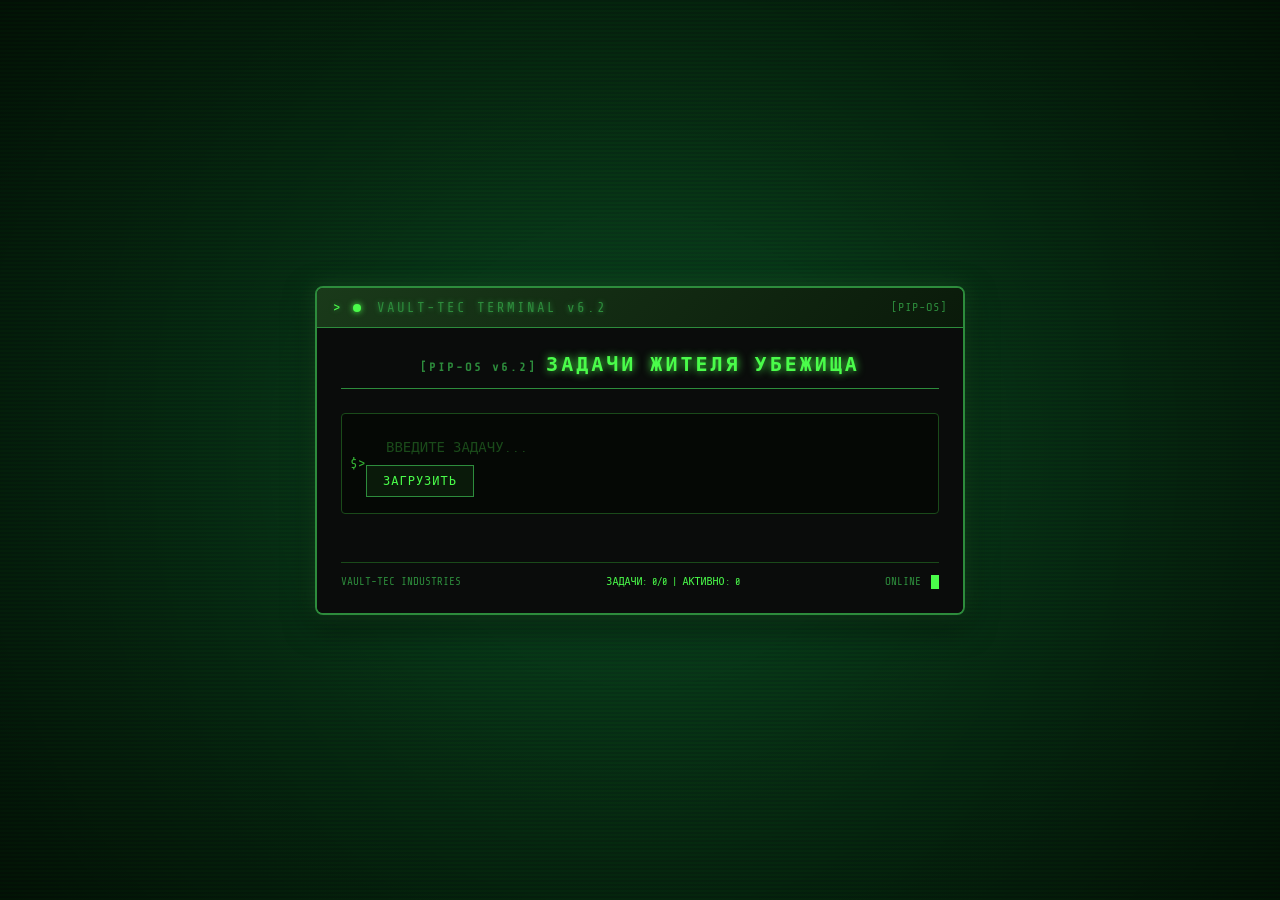
<file: lab_3-FallOut_ToDo/JQuery.html>
<!DOCTYPE html>
<html>
  <head>
    <title>Список задач - Vault-Tec Terminal (jQuery)</title>
    <style>
      @import url('https://fonts.googleapis.com/css2?family=Share+Tech+Mono&display=swap');

      * {
        margin: 0;
        padding: 0;
        box-sizing: border-box;
      }

      body {
        font-family: 'Share Tech Mono', 'Courier New', monospace;
        background: radial-gradient(ellipse at center, #0a3f1f 0%, #051a0a 100%);
        min-height: 100vh;
        display: flex;
        justify-content: center;
        align-items: center;
        padding: 20px;
        position: relative;
      }

      body::before {
        content: "";
        position: fixed;
        top: 0;
        left: 0;
        width: 100%;
        height: 100%;
        background: repeating-linear-gradient(
          0deg,
          rgba(0, 255, 0, 0.03) 0px,
          rgba(0, 255, 0, 0.03) 2px,
          transparent 2px,
          transparent 4px
        );
        pointer-events: none;
        z-index: 1;
      }

      body::after {
        content: "";
        position: fixed;
        top: 0;
        left: 0;
        width: 100%;
        height: 100%;
        background: radial-gradient(circle at center, transparent 30%, rgba(0,0,0,0.4) 100%);
        pointer-events: none;
        z-index: 1;
      }

      .box {
        background: #0a0c0b;
        border: 2px solid #2d8c3c;
        border-radius: 8px;
        box-shadow: 
          0 0 20px rgba(45, 140, 60, 0.3),
          inset 0 0 10px rgba(45, 140, 60, 0.1),
          0 10px 30px rgba(0,0,0,0.5);
        width: 650px;
        max-width: 100%;
        position: relative;
        z-index: 2;
      }

      .top {
        background: linear-gradient(135deg, #1a3a1a 0%, #0a1a0a 100%);
        padding: 12px 16px;
        border-bottom: 1px solid #2d8c3c;
        display: flex;
        justify-content: space-between;
        align-items: center;
        border-radius: 6px 6px 0 0;
      }

      .title {
        color: #2d8c3c;
        font-size: 14px;
        letter-spacing: 2px;
        text-shadow: 0 0 5px #2d8c3c;
      }

      .title::before {
        content: "> ";
        color: #4afc4a;
      }

      .badge {
        color: #2d8c3c;
        font-size: 12px;
        letter-spacing: 1px;
      }

      .main {
        padding: 24px;
        background: #0a0c0b;
        border-radius: 0 0 6px 6px;
      }

      h1 {
        color: #4afc4a;
        font-size: 20px;
        margin-bottom: 24px;
        text-align: center;
        letter-spacing: 3px;
        text-shadow: 0 0 8px #4afc4a;
        border-bottom: 1px solid #2d8c3c;
        padding-bottom: 12px;
        font-family: 'Share Tech Mono', monospace;
      }

      h1::before {
        content: "[PIP-OS v6.2] ";
        font-size: 12px;
        color: #2d8c3c;
        text-shadow: none;
      }

      .inputbox {
        margin-bottom: 28px;
        background: #050805;
        padding: 16px;
        border: 1px solid #1a4a1a;
        border-radius: 4px;
        position: relative;
      }

      .inputbox::before {
        content: "$>";
        position: absolute;
        left: 8px;
        top: 50%;
        transform: translateY(-50%);
        color: #4afc4a;
        font-size: 14px;
        opacity: 0.7;
      }

      .inp {
        width: calc(100% - 90px);
        background: transparent;
        border: none;
        color: #4afc4a;
        font-family: 'Share Tech Mono', monospace;
        font-size: 14px;
        padding: 10px 10px 10px 28px;
        outline: none;
      }

      .inp::placeholder {
        color: #1a4a1a;
        font-family: 'Share Tech Mono', monospace;
      }

      .btn {
        background: #0a1a0a;
        border: 1px solid #2d8c3c;
        color: #4afc4a;
        font-family: 'Share Tech Mono', monospace;
        font-size: 12px;
        padding: 8px 16px;
        cursor: pointer;
        transition: all 0.2s;
        letter-spacing: 1px;
        margin-left: 8px;
      }

      .btn:hover {
        background: #1a3a1a;
        box-shadow: 0 0 8px rgba(45, 140, 60, 0.5);
        text-shadow: 0 0 4px #4afc4a;
      }

      .list {
        list-style-type: none;
        margin-top: 8px;
        max-height: 400px;
        overflow-y: auto;
      }

      .list::-webkit-scrollbar {
        width: 8px;
        background: #050805;
      }

      .list::-webkit-scrollbar-track {
        background: #050805;
        border-left: 1px solid #1a4a1a;
      }

      .list::-webkit-scrollbar-thumb {
        background: #2d8c3c;
        border-radius: 4px;
      }

      .item {
        display: flex;
        justify-content: space-between;
        align-items: center;
        padding: 10px 12px;
        margin: 4px 0;
        border-left: 3px solid #2d8c3c;
        background: #050805;
        cursor: pointer;
        transition: all 0.15s;
        font-family: 'Share Tech Mono', monospace;
      }

      .item:hover {
        background: #0a120a;
        border-left-color: #4afc4a;
        box-shadow: inset 0 0 8px rgba(45, 140, 60, 0.2);
      }

      .item.done .text {
        text-decoration: none;
        color: #1a4a1a;
        position: relative;
      }

      .item.done .text::before {
        content: "[COMPLETED] ";
        color: #2d8c3c;
        font-size: 10px;
        letter-spacing: 1px;
      }

      .item.done .text {
        color: #1a6a2a;
        text-decoration: line-through;
        text-decoration-color: #2d8c3c;
      }

      .text {
        flex: 1;
        cursor: pointer;
        color: #4afc4a;
        font-size: 14px;
        letter-spacing: 0.5px;
      }

      .text::before {
        content: "▪ ";
        color: #2d8c3c;
      }

      .buttons {
        display: flex;
        gap: 6px;
      }

      .edit, .del {
        cursor: pointer;
        background: #0a0c0b;
        border: 1px solid #1a4a1a;
        font-size: 14px;
        padding: 4px 8px;
        border-radius: 3px;
        transition: all 0.15s;
        font-family: 'Share Tech Mono', monospace;
      }

      .edit {
        color: #ffd700;
      }

      .edit:hover {
        background: #3a3a0a;
        border-color: #ffd700;
        box-shadow: 0 0 6px rgba(255, 215, 0, 0.3);
        text-shadow: 0 0 3px #ffd700;
      }

      .del {
        color: #ff4444;
      }

      .del:hover {
        background: #3a0a0a;
        border-color: #ff4444;
        box-shadow: 0 0 6px rgba(255, 68, 68, 0.3);
        text-shadow: 0 0 3px #ff4444;
      }

      .footer {
        margin-top: 20px;
        padding-top: 12px;
        border-top: 1px solid #1a4a1a;
        display: flex;
        justify-content: space-between;
        align-items: center;
        font-size: 11px;
        color: #2d8c3c;
        font-family: 'Share Tech Mono', monospace;
        position: relative;
      }

      .left {
        color: #2d8c3c;
      }

      .mid {
        color: #4afc4a;
        font-size: 10px;
      }

      .right {
        display: flex;
        align-items: center;
        gap: 6px;
        color: #2d8c3c;
      }

      .footer span {
        color: #4afc4a;
      }

      .blink {
        display: inline-block;
        width: 8px;
        height: 14px;
        background: #4afc4a;
        animation: blink 1s infinite;
        margin-left: 4px;
        vertical-align: middle;
      }

      @keyframes blink {
        0%, 50% { opacity: 1; }
        51%, 100% { opacity: 0; }
      }

      .light {
        width: 8px;
        height: 8px;
        background: #4afc4a;
        border-radius: 50%;
        display: inline-block;
        margin-right: 6px;
        box-shadow: 0 0 6px #4afc4a;
        animation: pulse 2s infinite;
      }

      @keyframes pulse {
        0%, 100% { opacity: 1; }
        50% { opacity: 0.5; }
      }

      form {
        margin-bottom: 0;
      }
    </style>
    <script src="https://ajax.googleapis.com/ajax/libs/jquery/3.5.1/jquery.min.js"></script>
  </head>
  <body>
    <div class="box">
      <div class="top">
        <div class="title">
          <span class="light"></span>
          VAULT-TEC TERMINAL v6.2
        </div>
        <div class="badge">
          [PIP-OS]
        </div>
      </div>
      <div class="main">
        <h1>ЗАДАЧИ ЖИТЕЛЯ УБЕЖИЩА</h1>
        
        <div class="inputbox">
          <form id="myform">
            <input type="text" id="what" class="inp" placeholder="ВВЕДИТЕ ЗАДАЧУ..." />
            <button id="add" class="btn">ЗАГРУЗИТЬ</button>
          </form>
        </div>
        
        <ul id="list" class="list"></ul>
        
        <div class="footer">
          <div class="left">VAULT-TEC INDUSTRIES</div>
          <div class="mid" id="info">ЗАДАЧИ: 0/0 | АКТИВНО: 0</div>
          <div class="right">ONLINE <span class="blink"></span></div>
        </div>
      </div>
    </div>

    <script>
      let items = [];

      function showInfo() {
        let total = items.length;
        let done = 0;
        for (let i = 0; i < items.length; i++) {
          if (items[i].done) done++;
        }
        let active = total - done;
        $('#info').html('ЗАДАЧИ: ' + done + '/' + total + ' | АКТИВНО: ' + active);
      }

      function drawAll() {
        let $list = $('#list');
        $list.empty();
        
        for (let i = 0; i < items.length; i++) {
          let $item = $('<li class="item"></li>');
          if (items[i].done) {
            $item.addClass('done');
          }
          
          let $txt = $('<span class="text"></span>').text(items[i].name);
          let $wrap = $('<div class="buttons"></div>');
          let $edit = $('<button class="edit">✏</button>');
          let $del = $('<button class="del">🗑</button>');
          
          $wrap.append($edit, $del);
          $item.append($txt, $wrap);
          
          $item.on('click', function(e) {
            if ($(e.target).is('button')) return;
            
            items[i].done = !items[i].done;
            $(this).toggleClass('done');
            showInfo();
          });
          
          $del.on('click', function(e) {
            e.stopPropagation();
            let sure = confirm('УДАЛИТЬ ЗАДАЧУ? [Y/N]');
            if (sure) {
              items.splice(i, 1);
              drawAll();
            }
          });
          
          $edit.on('click', function(e) {
            e.stopPropagation();
            
            let newName = prompt('ВВЕДИТЕ НОВОЕ НАЗВАНИЕ ЗАДАЧИ:', items[i].name);
            if (newName !== null && newName.trim() !== '') {
              items[i].name = newName.trim().toUpperCase();
              drawAll();
            }
          });
          
          $list.append($item);
        }
        
        showInfo();
      }

      function addOne() {
        let val = $('#what').val();
        if (val.trim() !== '') {
          items.push({ name: val.trim().toUpperCase(), done: false });
          $('#what').val('');
          drawAll();
        } else {
          alert('ОШИБКА: НЕВОЗМОЖНО ДОБАВИТЬ ПУСТУЮ ЗАДАЧУ');
        }
      }

      $('#myform').on('submit', function(e) {
        e.preventDefault();
        addOne();
      });

      $('#add').on('click', function(e) {
        e.preventDefault();
        addOne();
      });

      drawAll();
    </script>
  </body>
</html>
</file>
